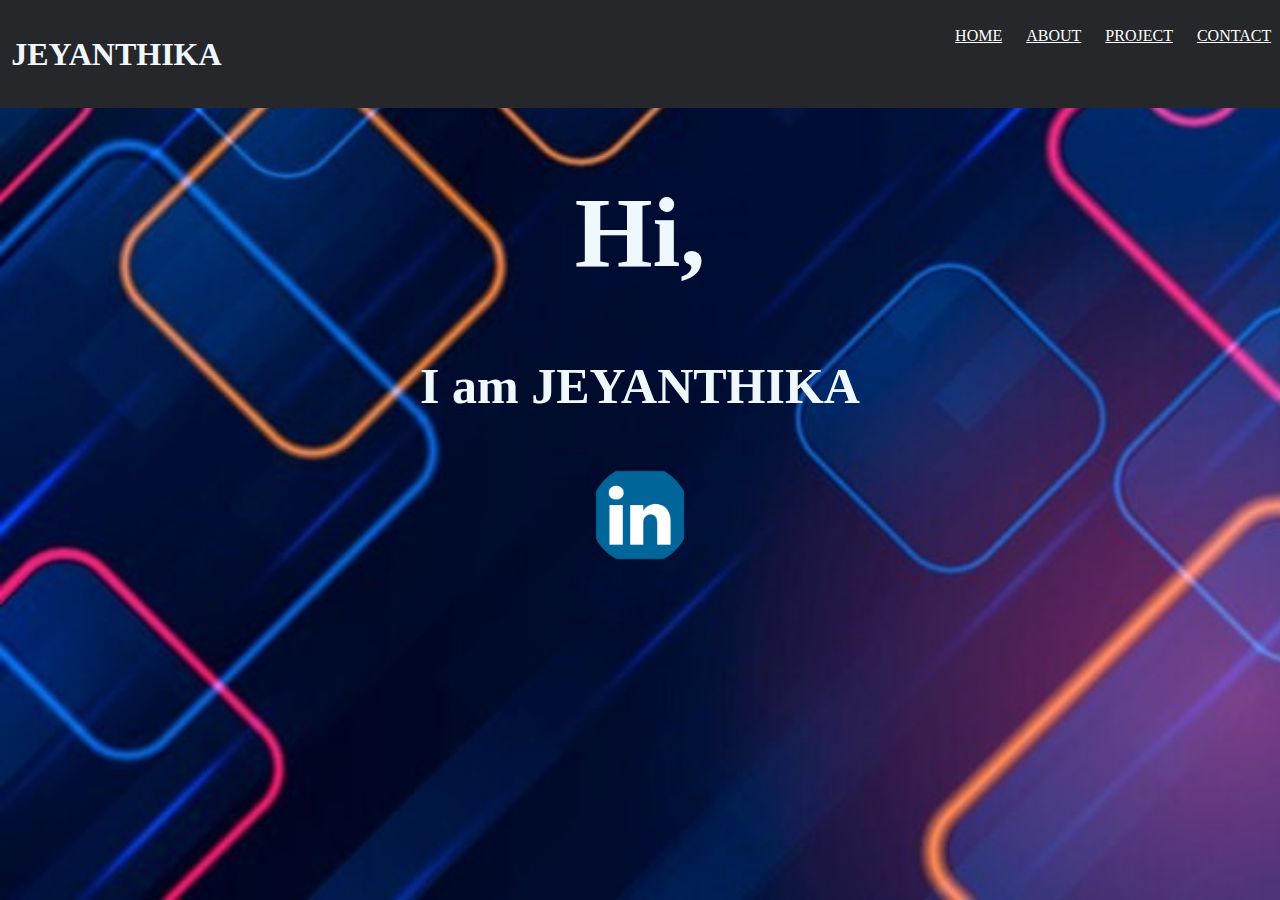
<file: index.html>
<html>
    
        <head>
            <style>
                body{
                    margin:0;
                }
                header h1{
                    color: aliceblue;
                }
                header{
                    position: fixed;
                    width: 100vw;
                    background: #25272a;
                    padding: .7em;
                    display: flex;
                    align-items: center;
                    justify-content: space-between;
                    text-transform: uppercase;
                }
                header ul li{
                    display: inline-block;
                    margin-right: 20px;
                    color: white;
                }
                header ul li a{
                    color: white;
                }
                header ul li a:hover{
                    color: yellow;
                }
                body{
                    background: #eee;
                }
                .container{
                    height: 100%;
                    display: flex;
                    justify-content: center;
                    align-items: center;
                    box-shadow: 2px 2px 12px rgba(0,0,0,0.5);
                }
                .border{
                    box-shadow: 2px 2px 12px rgba(0,0,0,0.5);
                    padding: .7em;
                    transition: 1s;
                    background: rgba(255,255,255,.6);
                }
                .border:hover{
                    box-shadow: 2px 2px 15px rgba(0,0,0,0.8) ;
                    padding: 30em;
                }

            </style>
            <title>Digital Portfolio</title>
            <link rel="stylesheet" href="1bg.css">
        </head>
        <body>
            <header>
                <h1>Jeyanthika</h1>
                <nav>
               
                <ul>
                    <li><a href="index.html">HOME</a></li>
                    <li><a href="about.html">ABOUT</a></li>
                    <li><a href="project.html">PROJECT</a></li>
                    <li><a href="contact.html">CONTACT</a></li><br><br><br>
                </ul>
                </nav>
            </header>
            <br><br><br><br><br><br>
            <center>
                <h1 style="font-size: 100px;color: aliceblue;">Hi,</h1>
                <h3 style="font-size: 50px;color: aliceblue;">I am JEYANTHIKA</h3>
                
            </center>  
            <center>
                <a href="jeyanthika.htm"><img src="linkdin.jpg.png" width="100px" style="border-radius: 50px;" ></a>
            </center> 

        </body>
    
        
    

        

    
</html>
</file>
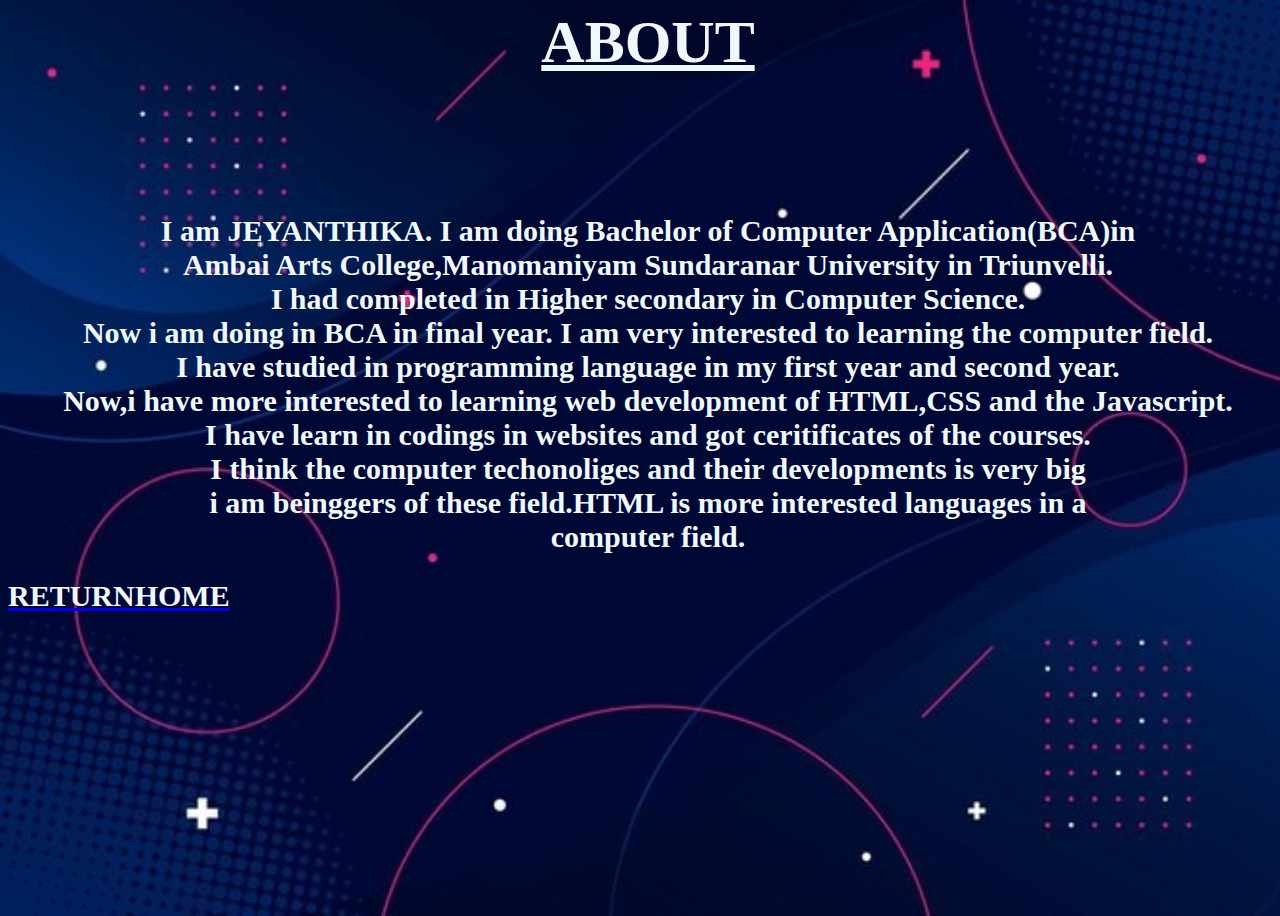
<file: about.html>
<html>
    <body>
        <head>
            <title>ABOUT</title>
            <link rel="stylesheet" href="2bg.css">
        </head>
        <center>
        <h1 style="font-size: 60px;color: aliceblue;"><u> ABOUT </u></h1>
        </center><br><br><br><br>
        <style>
            .text{
                font-size: 30px;
                text-align: justify;
                
            }
        </style>
            <div class="text">
        <center>        
            <h2 style="font-size: 30px;color: aliceblue;">I am <b>JEYANTHIKA</b>. I am doing <b>Bachelor of
                Computer Application(BCA)</b>in <br><b>Ambai Arts College</b>,Manomaniyam Sundaranar University in 
                Triunvelli. <br> I had completed in Higher secondary in Computer Science. <br>Now i am doing in BCA in final year.
                I am very interested to learning the computer field. <br>I have studied in programming language in my first year
                and second year. <br>Now,i have more interested to learning web development of HTML,CSS and the Javascript. <br>
                I have learn in codings in websites and got ceritificates of the courses. <br>I think the computer 
                techonoliges and their developments is very big <br> i am beinggers of these field.HTML is more interested languages in a <br>
                computer field. 

                
            </h2>
            </div>
        </center>
        <a href="index.html" ><h1 style="font-size: 30px; color: aliceblue;"> RETURNHOME</h1> </a>
        
    </body>
</html>
</file>
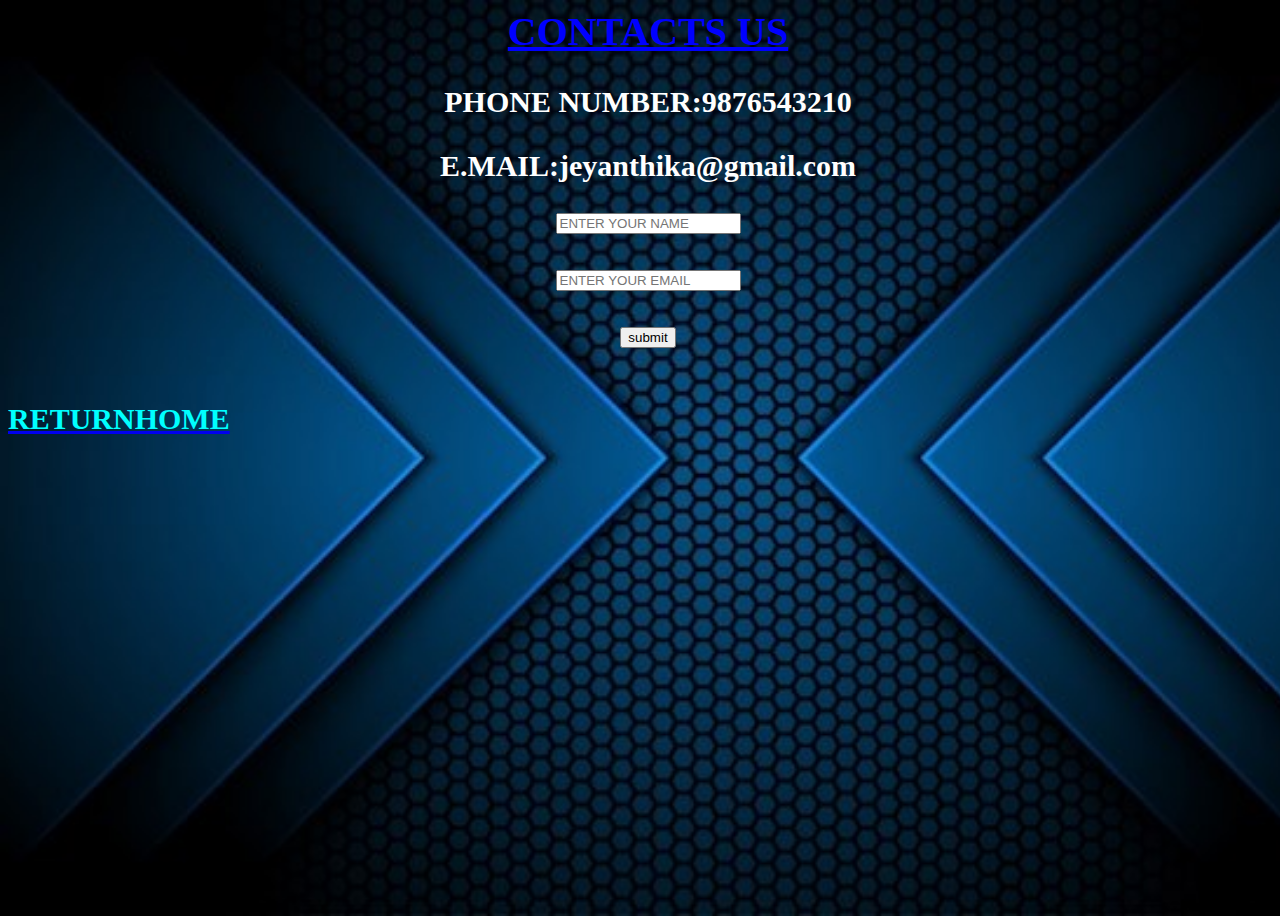
<file: contact.html>
<html> 
 <head>
     <title>CONTACT</title>
     <link rel="stylesheet" href="4bg.css">
     <body>
        
             <h1 style="color:blue ;font-size:40px;"><center><b><u>CONTACTS US</u></b></center></h1>
             <h3 style="color:  white;font-size: 30px;"><center>PHONE NUMBER:9876543210</center></h3>
             <h3 style="color: white;font-size:30px;"><center>E.MAIL:jeyanthika@gmail.com </center></h3>
             <center><input type="text" placeholder="ENTER YOUR NAME"></center><br><br>
             <center><input type="email" placeholder="ENTER YOUR EMAIL"></center><br><br>
             
        
        </head>
        <script>
            function alert()
            {
                alert("submitted successfully")
            }


        </script>
        <form>
        <center>
            <button onclick="alert()">submit</button>
            
        
        </center>
        </form><br>
        <a href="index.html"><h1 style="font-size: 30px;color: aqua;">RETURNHOME</h1></a>

       
       
        
       </body>
       

</html>
</file>
<file: 1bg.css>
body
{
    width: 100vw;
    height: 100vh;
    background: url("difficultyimage.jpg");
    background-size: cover;
    
}
</file>
<file: 2bg.css>
body{
    width: 100vw;
    height: 100vh;
    background: url('image.jpg');
    background-size: cover;
}
</file>
<file: 4bg.css>
body{
    width: 100vw;
    height: 100vh;
    background: url('lastimage.jpg');
    background-size: cover;
}
</file>
